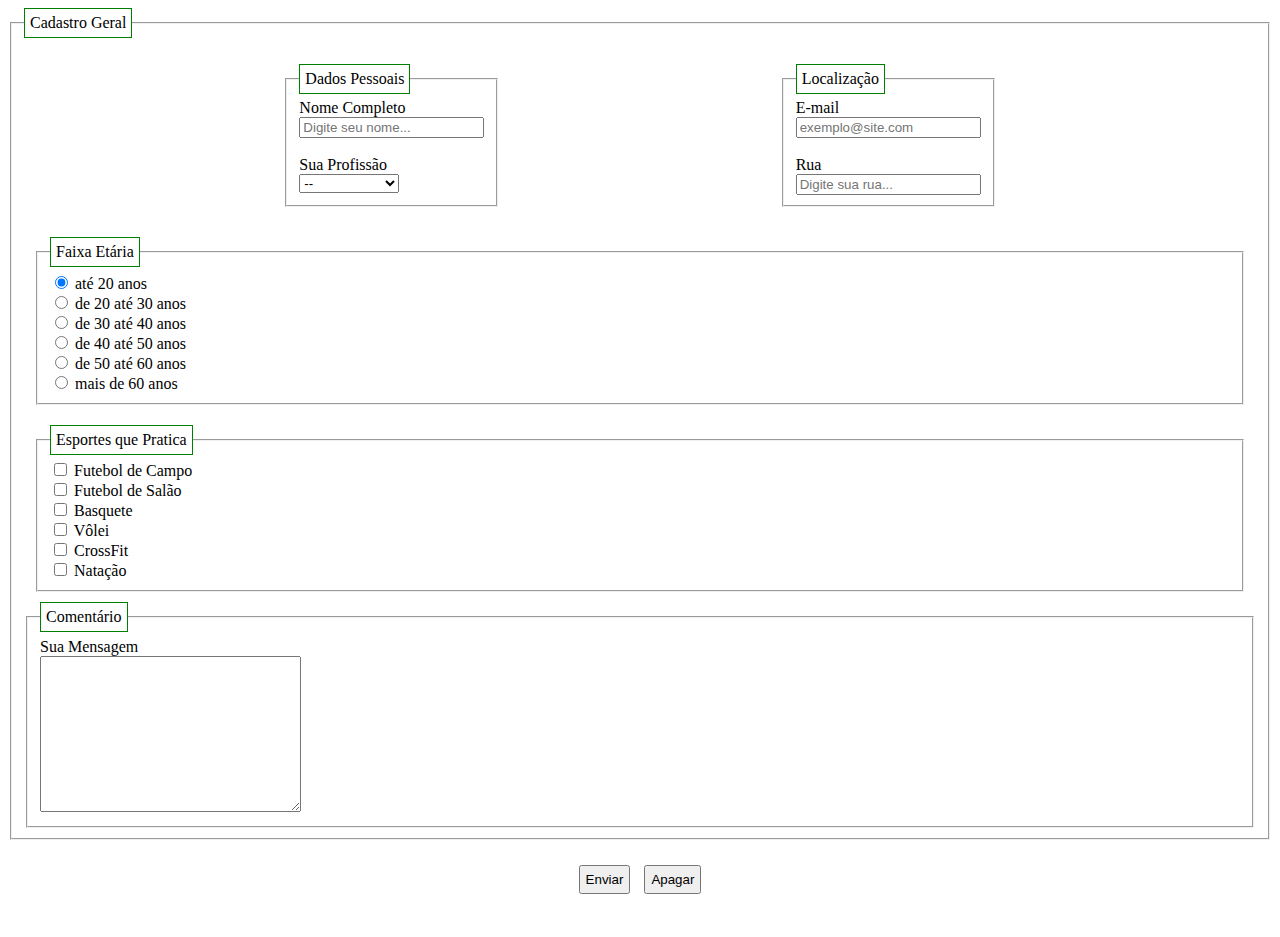
<file: Ex. Paulo-LVL 3/index.html>
<!DOCTYPE html>
<html lang="pt-br">

<head>
    <meta charset="UTF-8">
    <meta http-equiv="X-UA-Compatible" content="IE=edge">
    <meta name="viewport" content="width=device-width, initial-scale=1.0">
    <link rel="stylesheet" href="style.css">

    <title>Level 3</title>
</head>

<body>
    <form action="" method="get">
        <fieldset>
            <legend>Cadastro Geral</legend>

            <div class="bloco_cg-lc">
                <div class="bloco_cg">

                    <fieldset>
                        <legend>Dados Pessoais</legend>

                        <label for="username_">Nome Completo</label><br>
                        <input type="text" name="username_" id="username_" placeholder="Digite seu nome..." required>
                        <br><br>
                        <label for="profissoes">Sua Profissão</label><br>
                        <select name="profissoes" id="profissoes">
                            <option value="--" selected>--</option>
                            <option value="medico">Médico</option>
                            <option value="programador">Programador</option>
                            <option value="nutricionista">Nutricionista</option>
                            <option value="professor">Professor</option>
                        </select>

                    </fieldset>
                </div>

                <div class="bloco_lc">
                    <fieldset>
                        <legend>Localização</legend>


                        <label for="email_">E-mail</label><br>
                        <input type="email" name="email_" id="email_" placeholder="exemplo@site.com" required>
                        <br><br>
                        <label for="rua_">Rua</label><br>
                        <input type="text" name="rua_" id="rua_" placeholder="Digite sua rua...">


                    </fieldset>
                </div>
            </div>

            <div class="bloco_faixae">
                <fieldset>
                    <legend>Faixa Etária</legend>



                    <input type="radio" name="fx" id="faixa_1" checked>
                    <label for="faixa_1">até 20 anos</label><br>
                    <input type="radio" name="fx" id="faixa_2">
                    <label for="faixa_2">de 20 até 30 anos</label><br>
                    <input type="radio" name="fx" id="faixa_3">
                    <label for="faixa_3">de 30 até 40 anos</label><br>
                    <input type="radio" name="fx" id="faixa_4">
                    <label for="faixa_4">de 40 até 50 anos</label><br>
                    <input type="radio" name="fx" id="faixa_5">
                    <label for="faixa_5">de 50 até 60 anos</label><br>
                    <input type="radio" name="fx" id="faixa_6">
                    <label for="faixa_6">mais de 60 anos</label>


                </fieldset>
            </div>

            <div class="bloco_es">
                <fieldset>
                    <legend>Esportes que Pratica</legend>



                    <input type="checkbox" name="esportes" id="e1" value="futebol">
                    <label for="e1">Futebol de Campo</label><br>
                    <input type="checkbox" name="esportes" id="e2" value="futebolSalao">
                    <label for="e2">Futebol de Salão</label><br>
                    <input type="checkbox" name="esportes" id="e3" value="basquete">
                    <label for="e3">Basquete</label><br>
                    <input type="checkbox" name="esportes" id="e4" value="volei">
                    <label for="e4">Vôlei</label><br>
                    <input type="checkbox" name="esportes" id="e5" value="crossfit">
                    <label for="e5">CrossFit</label><br>
                    <input type="checkbox" name="esportes" id="e6" value="natacao">
                    <label for="e6">Natação</label>


                </fieldset>
            </div>

            <div class="bloco_comment">
                <fieldset>
                    <legend>Comentário</legend>



                    <label for="comentario_area">Sua Mensagem</label><br>
                    <textarea name="comentario_area" id="comentario_area" cols="30" rows="10"></textarea>




                </fieldset>
            </div>

        </fieldset>

        <div class="btn">

            <input type="button" value="Enviar" id="btn_1" name="btn_2">
            <input type="reset" value="Apagar" id="btn_2" name="btn_2">

        </div>
    </form>

</body>

</html>
</file>
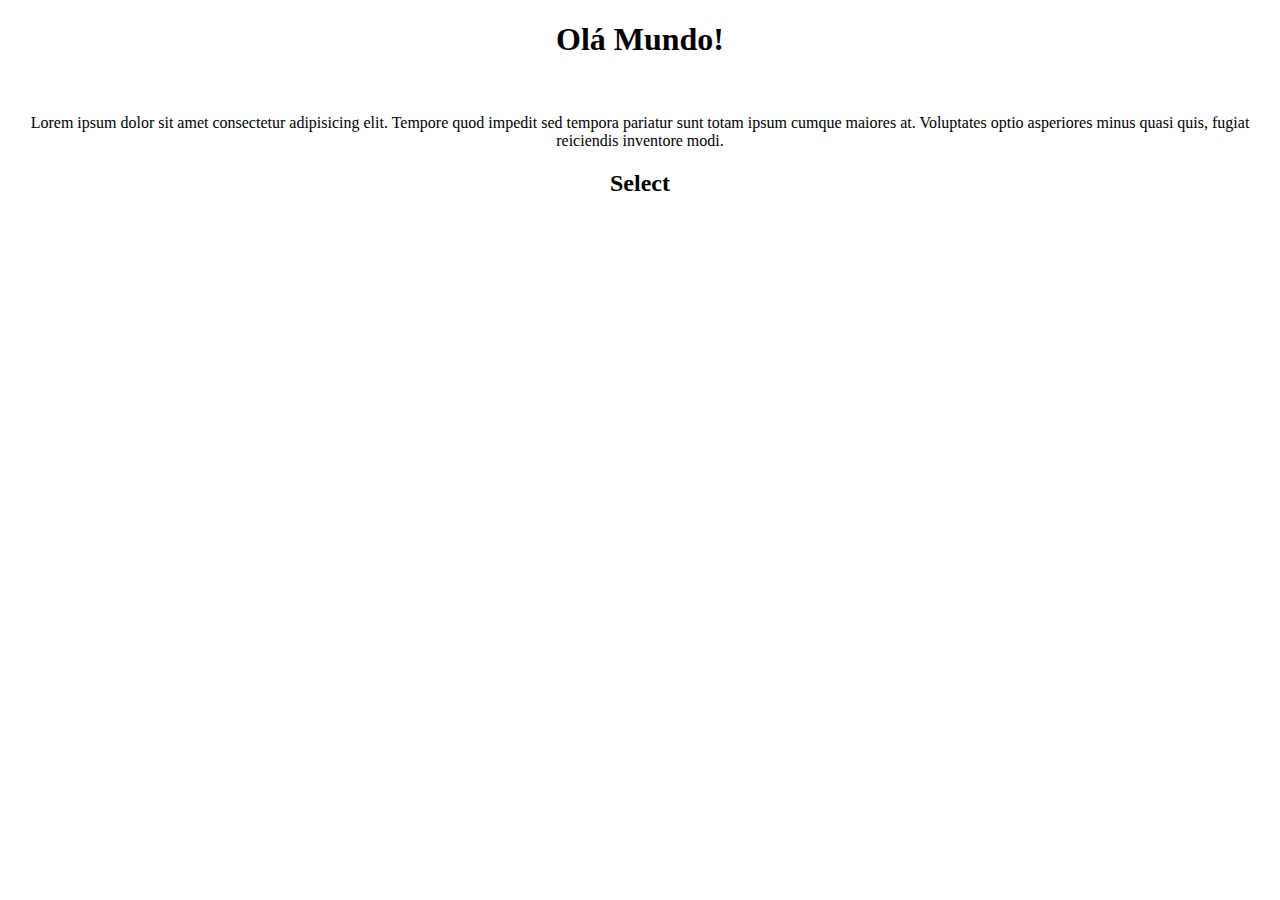
<file: index html aula 02.html>
<!DOCTYPE html>
<html lang="pt-br">
<head>
    <meta charset="UTF-8">
    <meta http-equiv="X-UA-Compatible" content="IE=edge">
    <meta name="viewport" content="width=device-width, initial-scale=1.0">
    <title>Bem vindo!</title>
    <link rel="stylesheet" href="style.css">
</head>
<body>
    <div class="texto">
    <h1>Olá Mundo!</h1>
    <br>
    <p>Lorem ipsum dolor sit amet consectetur adipisicing elit. Tempore quod impedit sed tempora 
        pariatur sunt totam ipsum cumque maiores at. Voluptates optio asperiores minus quasi quis, 
        fugiat reiciendis inventore modi.</p>
    <h2>Select</h2>
    </div>
</body>
</html>
</file>
<file: Ex. Paulo-LVL 3/style.css>
label {
    padding-bottom: 5px;
}

legend{
    border: 1px solid green;
    padding: 5px;
}

.bloco_cg-lc{
    display: flex;
    justify-content: space-evenly;
}

.bloco_cg{
    display: flex;
    padding: 20px;
}

.bloco_lc{
    display: flex;
    padding: 20px;
}

.bloco_es{
    padding: 10px;
}

.bloco_faixae{
    padding: 10px;
}

.bloco_comments{
    padding: 10px;
}

#btn_1{
    margin: 25px 7px 35px 0;
    padding: 5px;
    display: inline-flex;
    justify-content: center;
}

#btn_2{
    margin: 25px 0 35px 7px;
    padding: 5px;
    display: inline-flex;
    justify-content: center;
}

.btn{
    display: flex;
    justify-content: center;
}
</file>
<file: style.css>
.texto
{
    text-align: center;
    align-items: center;
}
</file>
